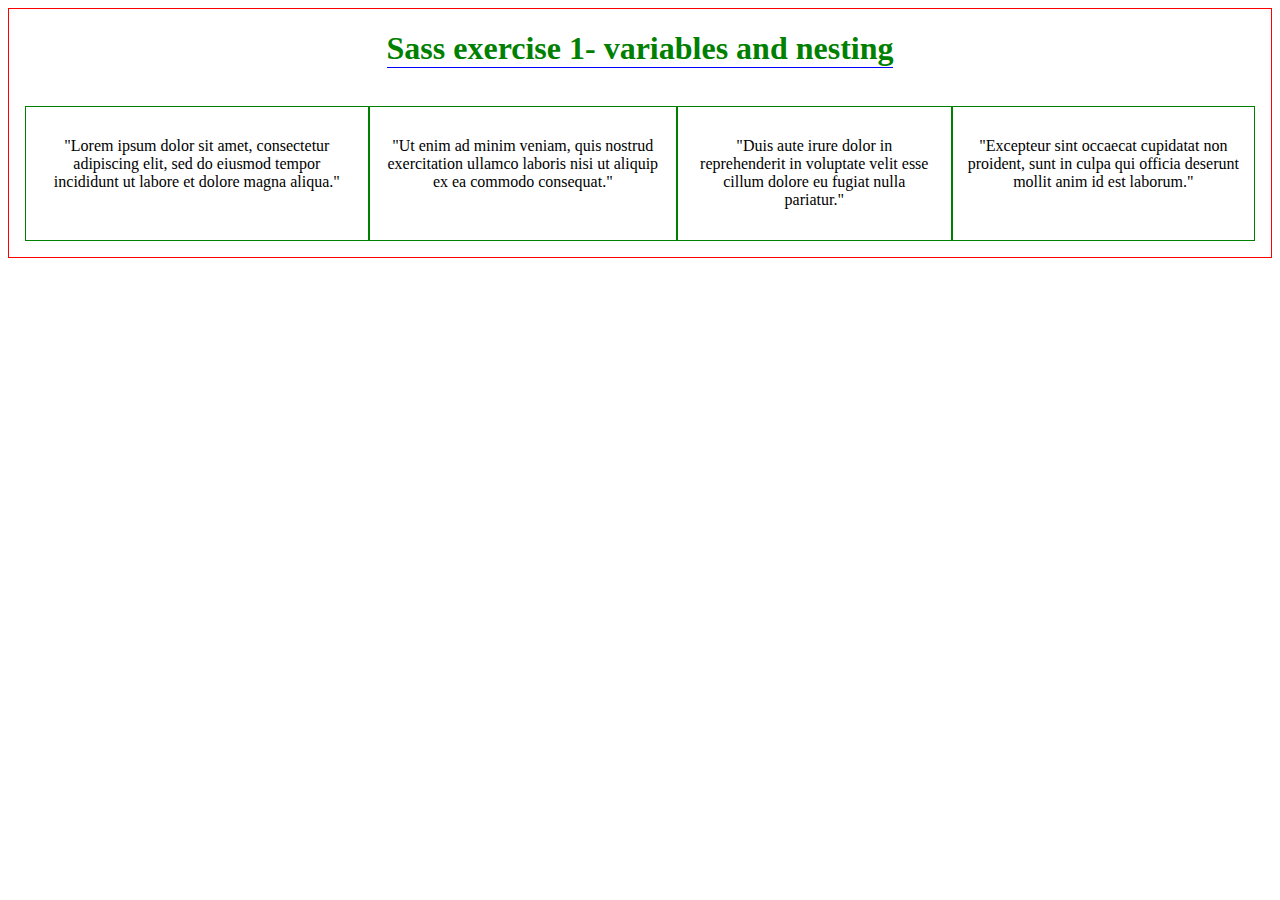
<file: sass_exercise_1-variables_nesting/index.html>
<!DOCTYPE html>
<html>
    <head>
        <title>Sass exercise 1- variables and nesting</title>
        <link rel="stylesheet" href="./style.css">
    </head>
    <body>
        <div>
            <h1>Sass exercise 1- variables and nesting</h1>
            <section>
                <article>
                    <p>"Lorem ipsum dolor sit amet, consectetur adipiscing elit, sed do eiusmod tempor incididunt ut labore et dolore magna aliqua."</p>
                </article>
                <article>
                    <p>"Ut enim ad minim veniam, quis nostrud exercitation ullamco laboris nisi ut aliquip ex ea commodo consequat."</p>
                </article> 
                <article>
                    <p>"Duis aute irure dolor in reprehenderit in voluptate velit esse cillum dolore eu fugiat nulla pariatur."</p>
                </article> 
                <article>
                    <p>"Excepteur sint occaecat cupidatat non proident, sunt in culpa qui officia deserunt mollit anim id est laborum."</p>
                </article>
            </section>
        </div>
    </body>
</html>
</file>
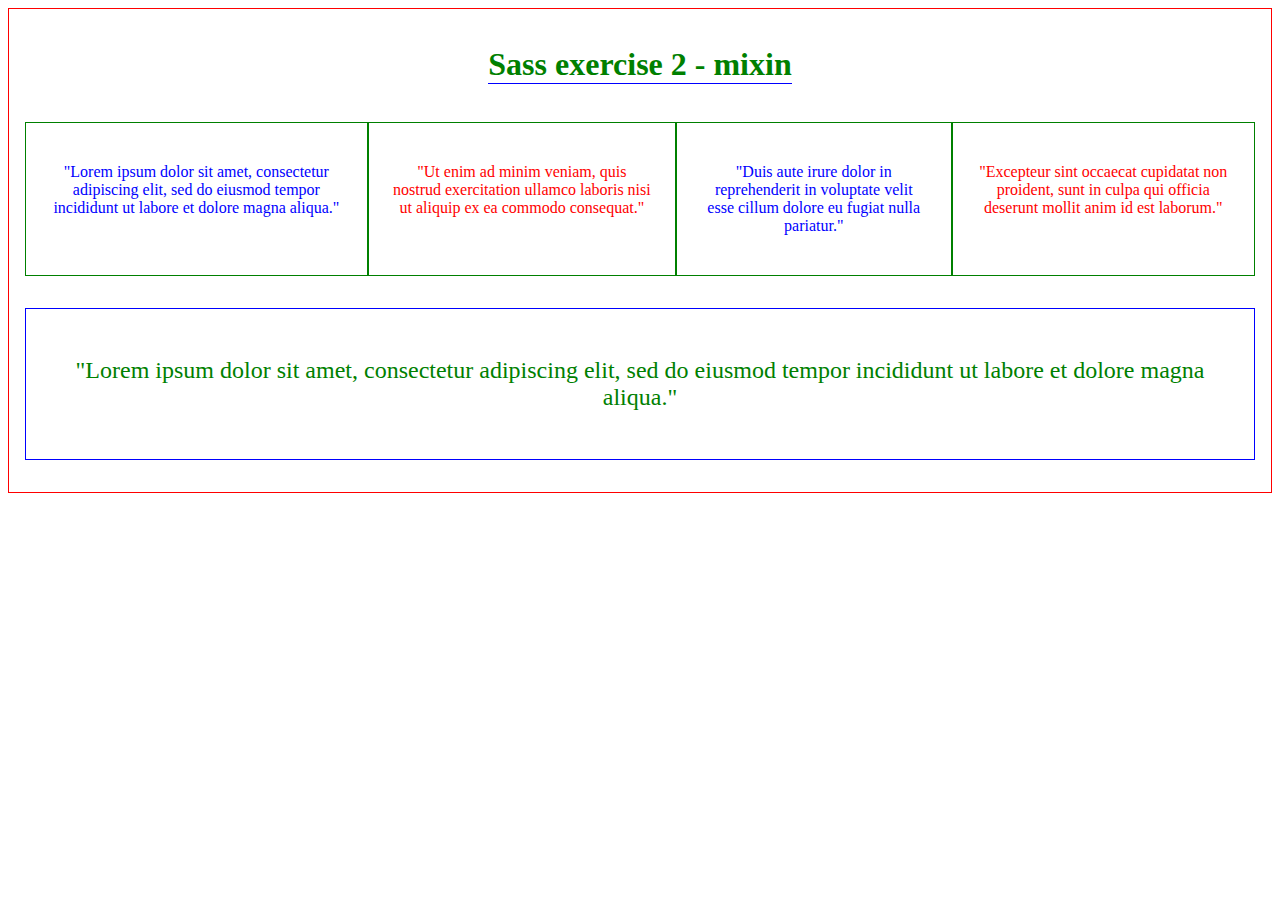
<file: sass_exercise_2-mixin/index.html>
<!DOCTYPE html>
<html>
    <head>
        <title>Sass exercise 2 - mixin</title>
        <link rel="stylesheet" href="./style.css">
    </head>
    <body>
        <div>
            <h1>Sass exercise 2 - mixin</h1>
            <section>
                <article>
                    <p>"Lorem ipsum dolor sit amet, consectetur adipiscing elit, sed do eiusmod tempor incididunt ut labore et dolore magna aliqua."</p>
                </article>
                <article>
                    <p>"Ut enim ad minim veniam, quis nostrud exercitation ullamco laboris nisi ut aliquip ex ea commodo consequat."</p>
                </article>
                <article>
                    <p>"Duis aute irure dolor in reprehenderit in voluptate velit esse cillum dolore eu fugiat nulla pariatur."</p>
                </article>
                <article>
                    <p>"Excepteur sint occaecat cupidatat non proident, sunt in culpa qui officia deserunt mollit anim id est laborum."</p>
                </article>
            </section>

            <section>
                <article id="footer" >
                    <p>"Lorem ipsum dolor sit amet, consectetur adipiscing elit, sed do eiusmod tempor incididunt ut labore et dolore magna aliqua."</p>
                </article>
            </section>
        </div>
    </body>
</html>
</file>
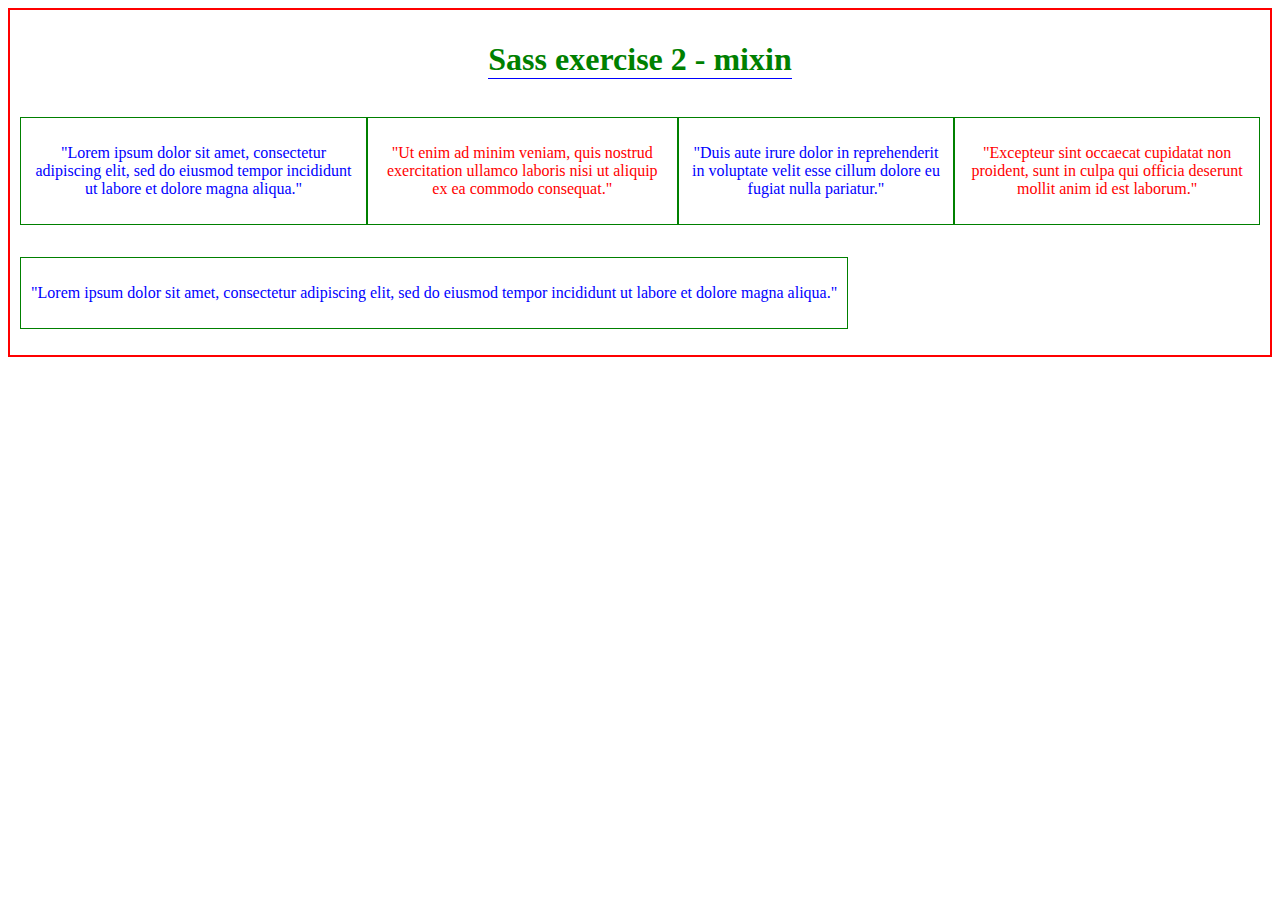
<file: sass_exercise_3-functions_modules/index.html>
<!DOCTYPE html>
<html>
    <head>
        <title>Sass exercise 3 - functions and modules</title>
        <link rel="stylesheet" href="./style.css">
    </head>
    <body>
        <div>
            <h1>Sass exercise 2 - mixin</h1>
            <section>
                <article>
                    <p>"Lorem ipsum dolor sit amet, consectetur adipiscing elit, sed do eiusmod tempor incididunt ut labore et dolore magna aliqua."</p>
                </article>
                <article>
                    <p>"Ut enim ad minim veniam, quis nostrud exercitation ullamco laboris nisi ut aliquip ex ea commodo consequat."</p>
                </article> 
                <article>
                    <p>"Duis aute irure dolor in reprehenderit in voluptate velit esse cillum dolore eu fugiat nulla pariatur."</p>
                </article> 
                <article>
                    <p>"Excepteur sint occaecat cupidatat non proident, sunt in culpa qui officia deserunt mollit anim id est laborum."</p>
                </article>
            </section>
            <section>
                <article>
                    <p>"Lorem ipsum dolor sit amet, consectetur adipiscing elit, sed do eiusmod tempor incididunt ut labore et dolore magna aliqua."</p>
                </article>
            </section>
        </div>
    </body>
</html>
</file>
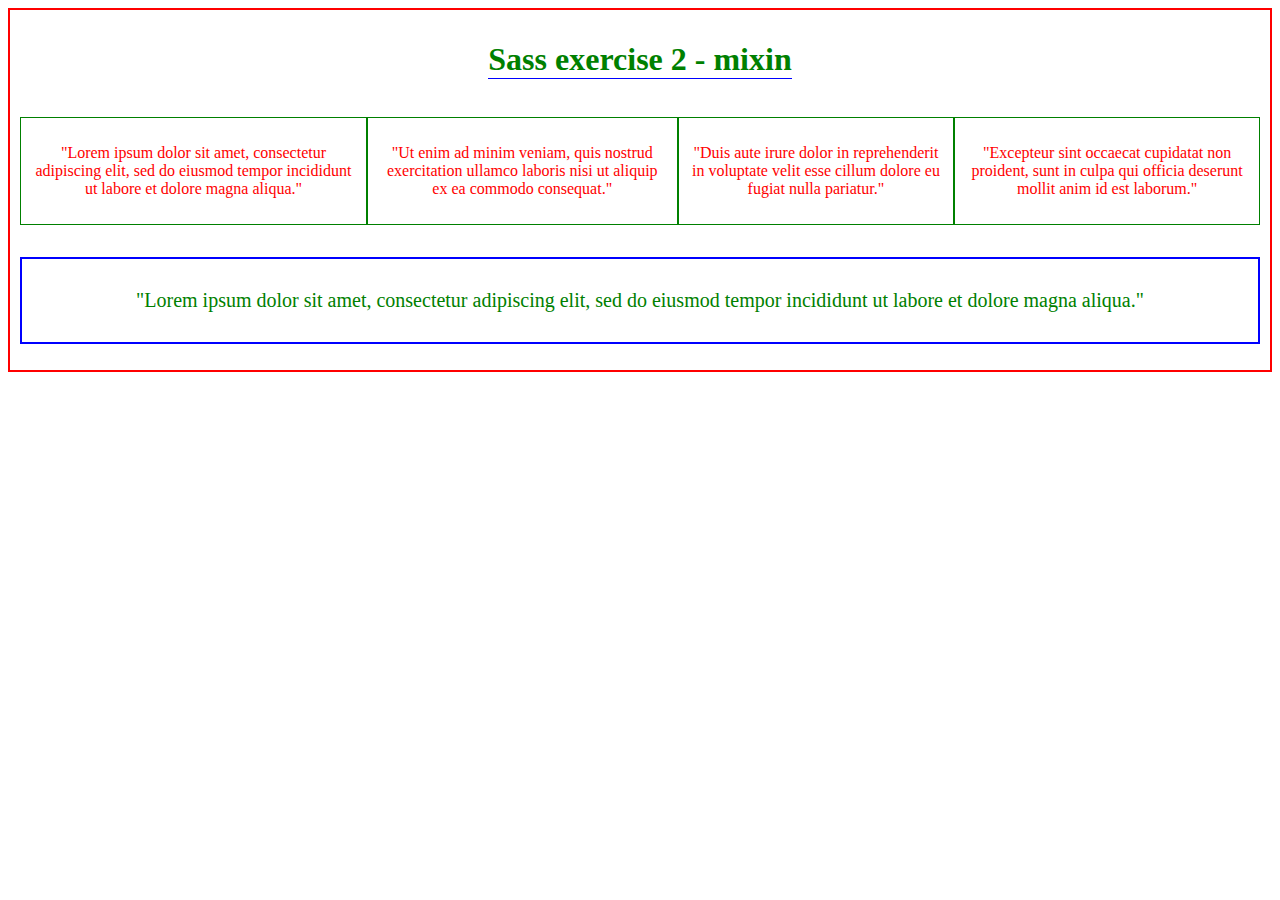
<file: sass_exercise_4-selectors_extend/index.html>
<!DOCTYPE html>
<html>
    <head>
        <title>Sass exercise 3 - functions and modules</title>
        <link rel="stylesheet" href="./style.css">

    </head>
    <body>
        <div>
            <h1>Sass exercise 2 - mixin</h1>
            <section>
                <article>
                    <p>"Lorem ipsum dolor sit amet, consectetur adipiscing elit, sed do eiusmod tempor incididunt ut labore et dolore magna aliqua."</p>
                </article>
                <article>
                    <p>"Ut enim ad minim veniam, quis nostrud exercitation ullamco laboris nisi ut aliquip ex ea commodo consequat."</p>
                </article>
                <article>
                    <p>"Duis aute irure dolor in reprehenderit in voluptate velit esse cillum dolore eu fugiat nulla pariatur."</p>
                </article>
                <article>
                    <p>"Excepteur sint occaecat cupidatat non proident, sunt in culpa qui officia deserunt mollit anim id est laborum."</p>
                </article>
            </section>
            <section>
                <article id="footer">
                    <p>"Lorem ipsum dolor sit amet, consectetur adipiscing elit, sed do eiusmod tempor incididunt ut labore et dolore magna aliqua."</p>
                </article>
            </section>
        </div>
    </body>
</html>
</file>
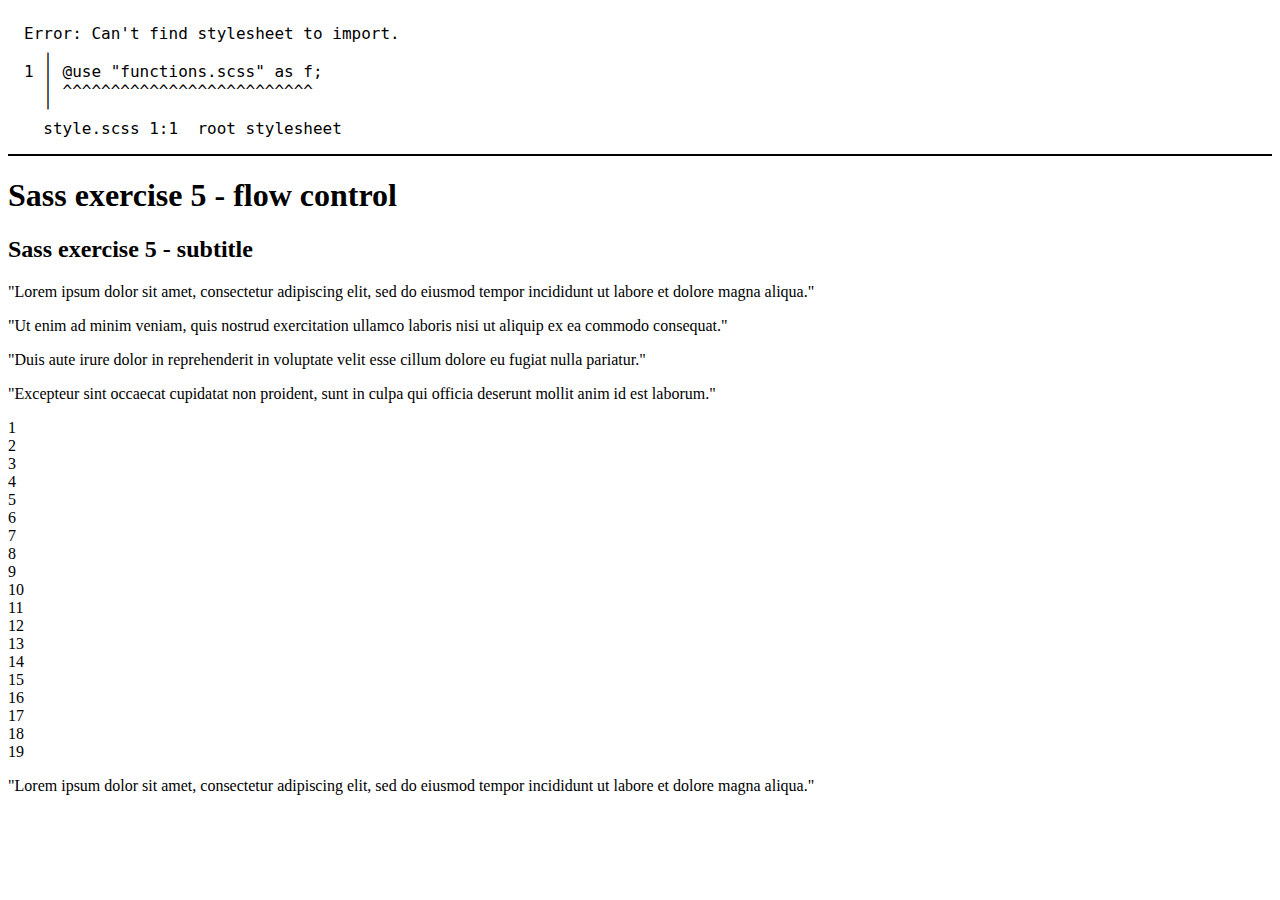
<file: sass_exercise_5-flow_control/index.html>
<!DOCTYPE html>
<html>
    <head>
        <title>Sass exercise 5 - flow control</title>
        <link rel="stylesheet" href="./style.css">
    </head>
    <body>
        <div>
            <h1>Sass exercise 5 - flow control</h1>
            <h2>Sass exercise 5 - subtitle</h2>
            <section>
                <article>
                    <p>"Lorem ipsum dolor sit amet, consectetur adipiscing elit, sed do eiusmod tempor incididunt ut labore et dolore magna aliqua."</p>
                </article>
                <article>
                    <p>"Ut enim ad minim veniam, quis nostrud exercitation ullamco laboris nisi ut aliquip ex ea commodo consequat."</p>
                </article> 
                <article>
                    <p>"Duis aute irure dolor in reprehenderit in voluptate velit esse cillum dolore eu fugiat nulla pariatur."</p>
                </article> 
                <article>
                    <p>"Excepteur sint occaecat cupidatat non proident, sunt in culpa qui officia deserunt mollit anim id est laborum."</p>
                </article>
            </section>
            <section>
                <div class="fs-1rem">1</div>
                <div class="fs-2rem">2</div>
                <div class="fs-3rem">3</div>
                <div class="fs-1rem">4</div>
                <div class="fs-2rem">5</div>
                <div class="fs-3rem">6</div>
                <div class="fs-2rem">7</div>
                <div class="fs-1rem">8</div>
                <div class="fs-3rem">9</div>
                <div class="fs-2rem">10</div>
                <div class="fs-1rem">11</div>
                <div class="fs-3rem">12</div>
                <div class="fs-2rem">13</div>
                <div class="fs-1rem">14</div>
                <div class="fs-3rem">15</div>
                <div class="fs-2rem">16</div>
                <div class="fs-1rem">17</div>
                <div class="fs-3rem">18</div>
                <div class="fs-2rem">19</div>
            </section>
            <section>
                <article>
                    <p>"Lorem ipsum dolor sit amet, consectetur adipiscing elit, sed do eiusmod tempor incididunt ut labore et dolore magna aliqua."</p>
                </article>
            </section>
        </div>
    </body>
</html>
</file>
<file: sass_exercise_1-variables_nesting/style.css>
div {
  border: 1px solid red;
  display: flex;
  flex-direction: column;
  align-items: center;
}
div h1 {
  color: green;
  border-bottom: 1px solid blue;
}
div section {
  display: flex;
  padding: 1rem;
}
div section article {
  border: 1px solid green;
}
div section article p {
  text-align: center;
  padding: 0.9rem;
}
div section .article__red {
  color: red;
}
div section .article__blue {
  color: blue;
}

/*# sourceMappingURL=style.css.map */
</file>
<file: sass_exercise_2-mixin/style.css>
body {
  border: 1px solid red;
  display: flex;
  justify-content: center;
}
body div {
  display: flex;
  align-items: center;
  flex-direction: column;
  margin: 1rem;
  width: 100%;
}
body div h1 {
  color: green;
  border-bottom: 1px solid blue;
}
body div section {
  padding: 1rem;
  width: 100%;
  display: flex;
  text-align: center;
}
body div section article {
  color: red;
  border: 1px solid green;
  font-size: 1rem;
}
body div section article p {
  padding: 1.5rem;
}
body div section article:nth-child(odd) {
  color: blue;
}
body div section #footer {
  color: green;
  border: 1px solid blue;
  font-size: 24px;
  width: 100%;
}

/*# sourceMappingURL=style.css.map */
</file>
<file: sass_exercise_3-functions_modules/style.css>
body {
  border: 0.125rem solid red;
  display: flex;
  justify-content: center;
}
body div {
  display: flex;
  align-items: center;
  flex-direction: column;
  margin: 0.625rem;
  width: 100%;
}
body div h1 {
  color: green;
  border-bottom: 1px solid blue;
}
body div section {
  padding: 1rem;
  width: 100%;
  display: flex;
  text-align: center;
}
body div section article {
  color: red;
  border: 1px solid green;
  font-size: 1rem;
}
body div section article p {
  padding: 0.625rem;
}
body div section article:nth-child(odd) {
  color: blue;
}
body div section #footer {
  color: green;
  border: 0.125rem solid blue;
  font-size: 1.25rem;
  width: 100%;
}

/*# sourceMappingURL=style.css.map */
</file>
<file: sass_exercise_4-selectors_extend/style.css>
body {
  border: 0.125rem solid red;
  display: flex;
  justify-content: center;
}
body div {
  display: flex;
  align-items: center;
  flex-direction: column;
  margin: 0.625rem;
  width: 100%;
}
body div h1, body div h2 {
  color: green;
  border-bottom: 1px solid blue;
}
body div h2 {
  padding: 1rem;
  border-color: red;
}
body div section {
  padding: 1rem;
  width: 100%;
  display: flex;
  text-align: center;
}
body div section article {
  color: red;
  border: 1px solid green;
  font-size: 1rem;
}
body div section article.article_blue {
  color: blue;
}
body div section article p {
  padding: 0.625rem;
}
body div section #footer {
  color: green;
  border: 0.125rem solid blue;
  font-size: 1.25rem;
  width: 100%;
}

/*# sourceMappingURL=style.css.map */
</file>
<file: sass_exercise_5-flow_control/style.css>
/* Error: Can't find stylesheet to import.
 *   ,
 * 1 | @use "functions.scss" as f;
 *   | ^^^^^^^^^^^^^^^^^^^^^^^^^^
 *   '
 *   style.scss 1:1  root stylesheet */

body::before {
  font-family: "Source Code Pro", "SF Mono", Monaco, Inconsolata, "Fira Mono",
      "Droid Sans Mono", monospace, monospace;
  white-space: pre;
  display: block;
  padding: 1em;
  margin-bottom: 1em;
  border-bottom: 2px solid black;
  content: "Error: Can't find stylesheet to import.\a   \2577 \a 1 \2502  @use \"functions.scss\" as f;\d\a   \2502  ^^^^^^^^^^^^^^^^^^^^^^^^^^\a   \2575 \a   style.scss 1:1  root stylesheet";
}
</file>
